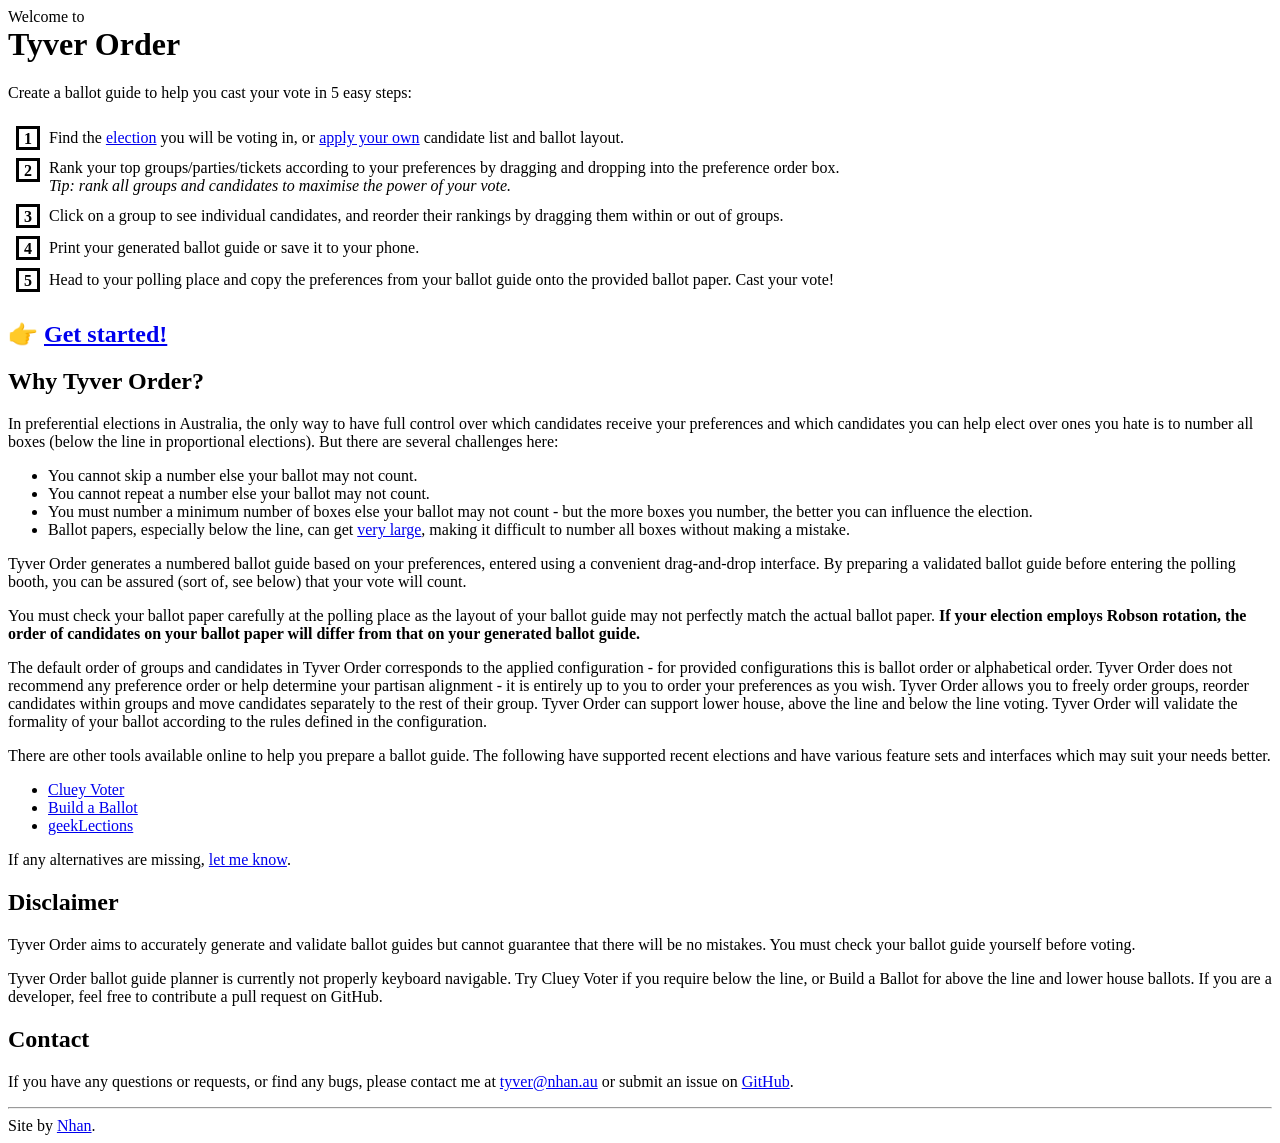
<file: index.html>
<!doctype html>
<html lang="en">
	<head>
		<meta charset="UTF-8" />
		<link rel="icon" type="image/svg+xml" href="/favicon.svg" />
		<meta name="viewport" content="width=device-width, initial-scale=1.0" />
		<meta name="google-site-verification" content="3iZeR4iOMlqM4XPIx0cPII9Qgi6Xg9QOiuwpL_7MFh0" />
		<title>Tyver Order</title>
	</head>

	<body>
		<header>
			Welcome to
			<h1>Tyver Order</h1>
		</header>
		<p>
			Create a ballot guide to help you cast your vote in 5 easy steps:
			<table>
				<tr>
					<th class="box">1</th>
					<td>Find the <a href="/order/elections/">election</a> you will be voting in, or <a href="/order/custom/">apply your own</a> candidate list and ballot layout.</td>
				</tr>
				<tr>
					<th class="box">2</th>
					<td>
						Rank your top groups/parties/tickets according to your preferences by dragging and dropping into the preference order box.<br />
						<em>Tip: rank all groups and candidates to maximise the power of your vote.</em>
					</td>
				</tr>
				<tr>
					<th class="box">3</th>
					<td>Click on a group to see individual candidates, and reorder their rankings by dragging them within or out of groups.</td>
				</tr>
				<tr>
					<th class="box">4</th>
					<td>Print your generated ballot guide or save it to your phone.</td>
				</tr>
				<tr>
					<th class="box">5</th>
					<td>Head to your polling place and copy the preferences from your ballot guide onto the provided ballot paper. Cast your vote!</td>
				</tr>
			</table>
		</p>
		<h2>&#x1F449; <a href="/order/elections">Get started!</a></h2>
		<h2>Why Tyver Order?</h2>
		<p>In preferential elections in Australia, the only way to have full control over which candidates receive your preferences and which candidates you can help elect over ones you hate is to number all boxes (below the line in proportional elections). But there are several challenges here:
			<ul>
				<li>You cannot skip a number else your ballot may not count.</li>
				<li>You cannot repeat a number else your ballot may not count.</li>
				<li>You must number a minimum number of boxes else your ballot may not count - but the more boxes you number, the better you can influence the election.</li>
				<li>Ballot papers, especially below the line, can get <a href="https://antonygreen.com.au/wa-legislative-council-reform-how-many-preferences-should-be-completed/">very large</a>, making it difficult to number all boxes without making a mistake.</li>
			</ul>
		Tyver Order generates a numbered ballot guide based on your preferences, entered using a convenient drag-and-drop interface. By preparing a validated ballot guide before entering the polling booth, you can be assured (sort of, see below) that your vote will count.</p>
		<p>You must check your ballot paper carefully at the polling place as the layout of your ballot guide may not perfectly match the actual ballot paper. <strong>If your election employs Robson rotation, the order of candidates on your ballot paper will differ from that on your generated ballot guide.</strong></p>
		<p>The default order of groups and candidates in Tyver Order corresponds to the applied configuration - for provided configurations this is ballot order or alphabetical order. Tyver Order does not recommend any preference order or help determine your partisan alignment - it is entirely up to you to order your preferences as you wish. Tyver Order allows you to freely order groups, reorder candidates within groups and move candidates separately to the rest of their group. Tyver Order can support lower house, above the line and below the line voting. Tyver Order will validate the formality of your ballot according to the rules defined in the configuration.</p>
		<p>There are other tools available online to help you prepare a ballot guide. The following have supported recent elections and have various feature sets and interfaces which may suit your needs better.
			<ul>
				<li><a href="https://clueyvoter.com/">Cluey Voter</a></li>
				<li><a href="https://buildaballot.org.au/">Build a Ballot</a></li>
				<li><a href="https://blog.geeklections.com.au/how-to-vote/">geekLections</a></li>
			</ul>
		If any alternatives are missing, <a href="mailto:tyver@nhan.au">let me know</a>.</p>
		<h2>Disclaimer</h2>
		<p>Tyver Order aims to accurately generate and validate ballot guides but cannot guarantee that there will be no mistakes. You must check your ballot guide yourself before voting.</p>
		<p>Tyver Order ballot guide planner is currently not properly keyboard navigable. Try Cluey Voter if you require below the line, or Build a Ballot for above the line and lower house ballots. If you are a developer, feel free to contribute a pull request on GitHub.</p>
		<h2>Contact</h2>
		<p>If you have any questions or requests, or find any bugs, please contact me at <a href="mailto:tyver@nhan.au">tyver@nhan.au</a> or submit an issue on <a href="https://github.com/Tyver-Voter/order/">GitHub</a>.</p>
		<footer><hr />Site by <a href="https://nhan.au">Nhan</a>.</footer>
	</body>

	<style>
		h1 {
			margin-top: 0;
		}

		.box {
			display: inline-block;
			border: solid;
			height: 1em;
			width: 1em;
			text-align: center;
		}

		table {
			border-spacing: 0.5em;
		}
	</style>
</html>
</file>
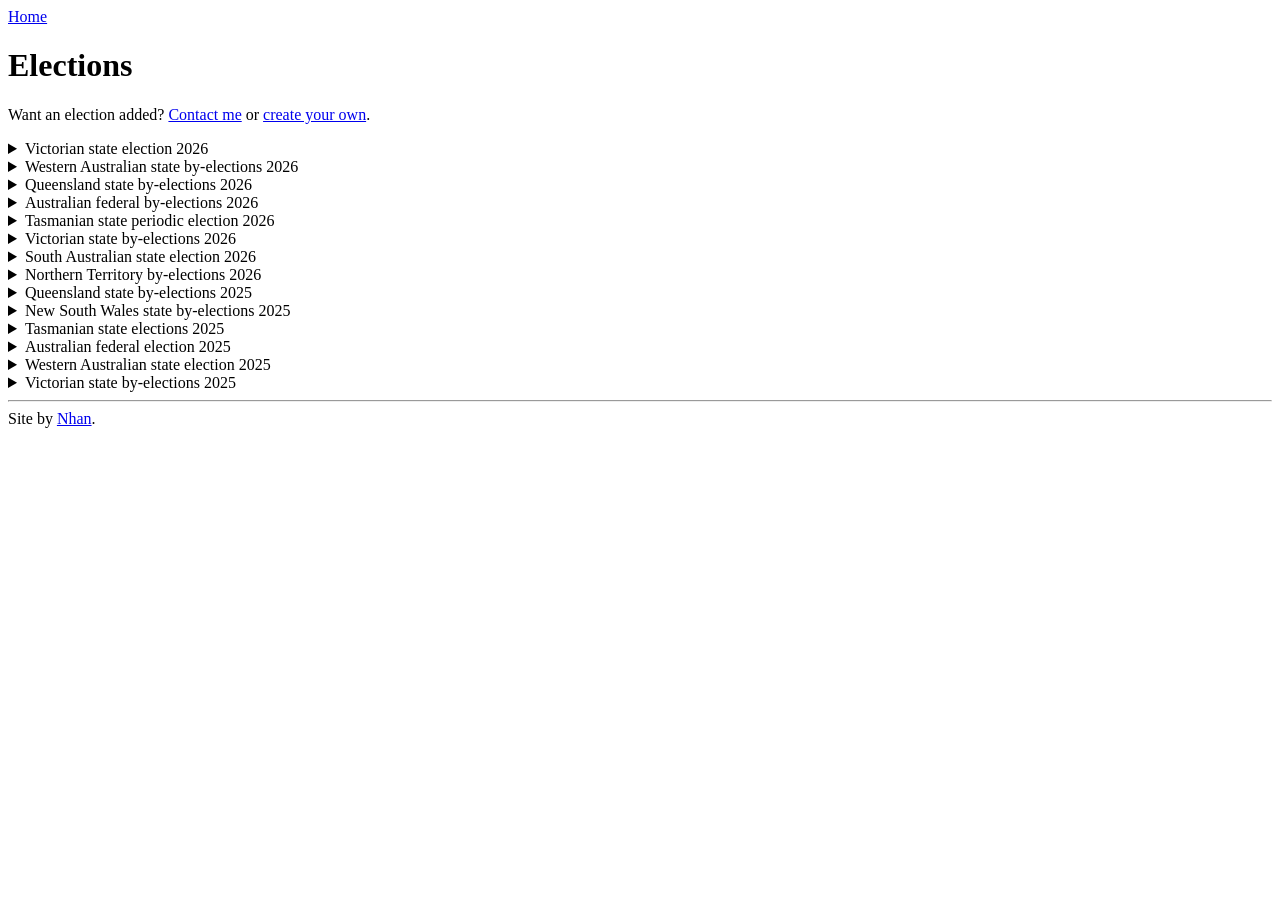
<file: elections.html>
<!doctype html>
<html lang="en">
	<head>
		<meta charset="UTF-8" />
		<link rel="icon" type="image/svg+xml" href="/favicon.svg" />
		<meta name="viewport" content="width=device-width, initial-scale=1.0" />
		<title>Elections | Tyver Order</title>
	</head>

	<body>
		<a href="/order/">Home</a>
		<h1>Elections</h1>
		<p>Want an election added? <a href="mailto:tyver@nhan.au">Contact me</a> or <a href="/order/custom/">create your own</a>.</p>
		<details>
			<summary>Victorian state election 2026</summary>
			<ul>
				<details>
					<summary>Legislative Council (upper house)</summary>
					<ul>
						<details>
							<summary>Above the line</summary>
							<ul>
								<a href="/order/elections/vic/2026/eastern-victoria/atl/">Eastern Victoria</a><br />
								<a href="/order/elections/vic/2026/north-eastern-metropolitan/atl/">North-Eastern Metropolitan</a><br />
								<a href="/order/elections/vic/2026/northern-metropolitan/atl/">Northern Metropolitan</a><br />
								<a href="/order/elections/vic/2026/northern-victoria/atl/">Northern Victoria</a><br />
								<a href="/order/elections/vic/2026/south-eastern-metropolitan/atl/">South-Eastern Metropolitan</a><br />
								<a href="/order/elections/vic/2026/southern-metropolitan/atl/">Southern Metropolitan</a><br />
								<a href="/order/elections/vic/2026/western-metropolitan/atl/">Western Metropolitan</a><br />
								<a href="/order/elections/vic/2026/western-victoria/atl/">Western Victoria</a><br />
							</ul>
						</details>
						<details>
							<summary>Below the line</summary>
							<ul>
								<a href="/order/elections/vic/2026/eastern-victoria/btl/">Eastern Victoria</a><br />
								<a href="/order/elections/vic/2026/north-eastern-metropolitan/btl/">North-Eastern Metropolitan</a><br />
								<a href="/order/elections/vic/2026/northern-metropolitan/btl/">Northern Metropolitan</a><br />
								<a href="/order/elections/vic/2026/northern-victoria/btl/">Northern Victoria</a><br />
								<a href="/order/elections/vic/2026/south-eastern-metropolitan/btl/">South-Eastern Metropolitan</a><br />
								<a href="/order/elections/vic/2026/southern-metropolitan/btl/">Southern Metropolitan</a><br />
								<a href="/order/elections/vic/2026/western-metropolitan/btl/">Western Metropolitan</a><br />
								<a href="/order/elections/vic/2026/western-victoria/btl/">Western Victoria</a><br />
							</ul>
						</details>
					</ul>
				</details>
				<details>
					<summary>Legislative Assembly (lower house)</summary>
					<ul>
						<a href="/order/elections/vic/2026/albert-park/">Albert Park</a><br />
						<a href="/order/elections/vic/2026/ashwood/">Ashwood</a><br />
						<a href="/order/elections/vic/2026/bass/">Bass</a><br />
						<a href="/order/elections/vic/2026/bayswater/">Bayswater</a><br />
						<a href="/order/elections/vic/2026/bellarine/">Bellarine</a><br />
						<a href="/order/elections/vic/2026/benambra/">Benambra</a><br />
						<a href="/order/elections/vic/2026/bendigo-east/">Bendigo East</a><br />
						<a href="/order/elections/vic/2026/bendigo-west/">Bendigo West</a><br />
						<a href="/order/elections/vic/2026/bentleigh/">Bentleigh</a><br />
						<a href="/order/elections/vic/2026/berwick/">Berwick</a><br />
						<a href="/order/elections/vic/2026/box-hill/">Box Hill</a><br />
						<a href="/order/elections/vic/2026/brighton/">Brighton</a><br />
						<a href="/order/elections/vic/2026/broadmeadows/">Broadmeadows</a><br />
						<a href="/order/elections/vic/2026/brunswick/">Brunswick</a><br />
						<a href="/order/elections/vic/2026/bulleen/">Bulleen</a><br />
						<a href="/order/elections/vic/2026/bundoora/">Bundoora</a><br />
						<a href="/order/elections/vic/2026/carrum/">Carrum</a><br />
						<a href="/order/elections/vic/2026/caulfield/">Caulfield</a><br />
						<a href="/order/elections/vic/2026/clarinda/">Clarinda</a><br />
						<a href="/order/elections/vic/2026/cranbourne/">Cranbourne</a><br />
						<a href="/order/elections/vic/2026/croydon/">Croydon</a><br />
						<a href="/order/elections/vic/2026/dandenong/">Dandenong</a><br />
						<a href="/order/elections/vic/2026/eildon/">Eildon</a><br />
						<a href="/order/elections/vic/2026/eltham/">Eltham</a><br />
						<a href="/order/elections/vic/2026/essendon/">Essendon</a><br />
						<a href="/order/elections/vic/2026/eureka/">Eureka</a><br />
						<a href="/order/elections/vic/2026/euroa/">Euroa</a><br />
						<a href="/order/elections/vic/2026/evelyn/">Evelyn</a><br />
						<a href="/order/elections/vic/2026/footscray/">Footscray</a><br />
						<a href="/order/elections/vic/2026/frankston/">Frankston</a><br />
						<a href="/order/elections/vic/2026/geelong/">Geelong</a><br />
						<a href="/order/elections/vic/2026/gippsland-east/">Gippsland East</a><br />
						<a href="/order/elections/vic/2026/gippsland-south/">Gippsland South</a><br />
						<a href="/order/elections/vic/2026/glen-waverley/">Glen Waverley</a><br />
						<a href="/order/elections/vic/2026/greenvale/">Greenvale</a><br />
						<a href="/order/elections/vic/2026/hastings/">Hastings</a><br />
						<a href="/order/elections/vic/2026/hawthorn/">Hawthorn</a><br />
						<a href="/order/elections/vic/2026/ivanhoe/">Ivanhoe</a><br />
						<a href="/order/elections/vic/2026/kalkallo/">Kalkallo</a><br />
						<a href="/order/elections/vic/2026/kew/">Kew</a><br />
						<a href="/order/elections/vic/2026/kororoit/">Kororoit</a><br />
						<a href="/order/elections/vic/2026/lara/">Lara</a><br />
						<a href="/order/elections/vic/2026/laverton/">Laverton</a><br />
						<a href="/order/elections/vic/2026/lowan/">Lowan</a><br />
						<a href="/order/elections/vic/2026/macedon/">Macedon</a><br />
						<a href="/order/elections/vic/2026/malvern/">Malvern</a><br />
						<a href="/order/elections/vic/2026/melbourne/">Melbourne</a><br />
						<a href="/order/elections/vic/2026/melton/">Melton</a><br />
						<a href="/order/elections/vic/2026/mildura/">Mildura</a><br />
						<a href="/order/elections/vic/2026/mill-park/">Mill Park</a><br />
						<a href="/order/elections/vic/2026/monbulk/">Monbulk</a><br />
						<a href="/order/elections/vic/2026/mordialloc/">Mordialloc</a><br />
						<a href="/order/elections/vic/2026/mornington/">Mornington</a><br />
						<a href="/order/elections/vic/2026/morwell/">Morwell</a><br />
						<a href="/order/elections/vic/2026/mulgrave/">Mulgrave</a><br />
						<a href="/order/elections/vic/2026/murray-plains/">Murray Plains</a><br />
						<a href="/order/elections/vic/2026/narracan/">Narracan</a><br />
						<a href="/order/elections/vic/2026/narre-warren-north/">Narre Warren North</a><br />
						<a href="/order/elections/vic/2026/narre-warren-south/">Narre Warren South</a><br />
						<a href="/order/elections/vic/2026/nepean/">Nepean</a><br />
						<a href="/order/elections/vic/2026/niddrie/">Niddrie</a><br />
						<a href="/order/elections/vic/2026/northcote/">Northcote</a><br />
						<a href="/order/elections/vic/2026/oakleigh/">Oakleigh</a><br />
						<a href="/order/elections/vic/2026/ovens-valley/">Ovens Valley</a><br />
						<a href="/order/elections/vic/2026/pakenham/">Pakenham</a><br />
						<a href="/order/elections/vic/2026/pascoe-vale/">Pascoe Vale</a><br />
						<a href="/order/elections/vic/2026/point-cook/">Point Cook</a><br />
						<a href="/order/elections/vic/2026/polwarth/">Polwarth</a><br />
						<a href="/order/elections/vic/2026/prahran/">Prahran</a><br />
						<a href="/order/elections/vic/2026/preston/">Preston</a><br />
						<a href="/order/elections/vic/2026/richmond/">Richmond</a><br />
						<a href="/order/elections/vic/2026/ringwood/">Ringwood</a><br />
						<a href="/order/elections/vic/2026/ripon/">Ripon</a><br />
						<a href="/order/elections/vic/2026/rowville/">Rowville</a><br />
						<a href="/order/elections/vic/2026/sandringham/">Sandringham</a><br />
						<a href="/order/elections/vic/2026/shepparton/">Shepparton</a><br />
						<a href="/order/elections/vic/2026/south-barwon/">South Barwon</a><br />
						<a href="/order/elections/vic/2026/south-west-coast/">South-West Coast</a><br />
						<a href="/order/elections/vic/2026/st-albans/">St Albans</a><br />
						<a href="/order/elections/vic/2026/sunbury/">Sunbury</a><br />
						<a href="/order/elections/vic/2026/sydenham/">Sydenham</a><br />
						<a href="/order/elections/vic/2026/tarneit/">Tarneit</a><br />
						<a href="/order/elections/vic/2026/thomastown/">Thomastown</a><br />
						<a href="/order/elections/vic/2026/warrandyte/">Warrandyte</a><br />
						<a href="/order/elections/vic/2026/wendouree/">Wendouree</a><br />
						<a href="/order/elections/vic/2026/werribee/">Werribee</a><br />
						<a href="/order/elections/vic/2026/williamstown/">Williamstown</a><br />
						<a href="/order/elections/vic/2026/yan-yean/">Yan Yean</a><br />
					</ul>
				</details>
			</ul>
		</details>
		<details>
			<summary>Western Australian state by-elections 2026</summary>
			<ul>
				<a href="/order/elections/wa/2026/by/secret-harbour/">Secret Harbour</a>
			</ul>
		</details>
		<details>
			<summary>Queensland state by-elections 2026</summary>
			<ul>
				<a href="/order/elections/qld/2026/by/stafford/">Stafford</a>
			</ul>
		</details>
		<details>
			<summary>Australian federal by-elections 2026</summary>
			<ul>
				<a href="/order/elections/aus/2026/by/farrer/">Farrer</a>
			</ul>
		</details>
		<details>
			<summary>Tasmanian state periodic election 2026</summary>
			<ul>
				<details>
					<summary>Legislative Council (upper house)</summary>
					<ul>
						<a href="/order/elections/tas/2026/huon/">Huon</a><br />
						<a href="/order/elections/tas/2026/rosevears/">Rosevears</a>
					</ul>
				</details>
			</ul>
		</details>
		<details>
			<summary>Victorian state by-elections 2026</summary>
			<ul>
				<a href="/order/elections/vic/2026/by/nepean/">Nepean</a>
			</ul>
		</details>
		<details>
			<summary>South Australian state election 2026</summary>
			<ul>
				<details>
					<summary>Legislative Council (upper house)</summary>
					<ul>
						<a href="/order/elections/sa/2026/atl/">Above the line</a><br />
						<a href="/order/elections/sa/2026/btl/">Below the line</a>
					</ul>
				</details>
				<details>
					<summary>House of Assembly (lower house)</summary>
					<ul>
						<a href="/order/elections/sa/2026/adelaide/">Adelaide</a><br />
						<a href="/order/elections/sa/2026/badcoe/">Badcoe</a><br />
						<a href="/order/elections/sa/2026/black/">Black</a><br />
						<a href="/order/elections/sa/2026/bragg/">Bragg</a><br />
						<a href="/order/elections/sa/2026/chaffey/">Chaffey</a><br />
						<a href="/order/elections/sa/2026/cheltenham/">Cheltenham</a><br />
						<a href="/order/elections/sa/2026/colton/">Colton</a><br />
						<a href="/order/elections/sa/2026/croydon/">Croydon</a><br />
						<a href="/order/elections/sa/2026/davenport/">Davenport</a><br />
						<a href="/order/elections/sa/2026/dunstan/">Dunstan</a><br />
						<a href="/order/elections/sa/2026/elder/">Elder</a><br />
						<a href="/order/elections/sa/2026/elizabeth/">Elizabeth</a><br />
						<a href="/order/elections/sa/2026/enfield/">Enfield</a><br />
						<a href="/order/elections/sa/2026/finniss/">Finniss</a><br />
						<a href="/order/elections/sa/2026/flinders/">Flinders</a><br />
						<a href="/order/elections/sa/2026/florey/">Florey</a><br />
						<a href="/order/elections/sa/2026/gibson/">Gibson</a><br />
						<a href="/order/elections/sa/2026/giles/">Giles</a><br />
						<a href="/order/elections/sa/2026/hammond/">Hammond</a><br />
						<a href="/order/elections/sa/2026/hartley/">Hartley</a><br />
						<a href="/order/elections/sa/2026/heysen/">Heysen</a><br />
						<a href="/order/elections/sa/2026/hurtle-vale/">Hurtle Vale</a><br />
						<a href="/order/elections/sa/2026/kaurna/">Kaurna</a><br />
						<a href="/order/elections/sa/2026/kavel/">Kavel</a><br />
						<a href="/order/elections/sa/2026/king/">King</a><br />
						<a href="/order/elections/sa/2026/lee/">Lee</a><br />
						<a href="/order/elections/sa/2026/light/">Light</a><br />
						<a href="/order/elections/sa/2026/mackillop/">MacKillop</a><br />
						<a href="/order/elections/sa/2026/mawson/">Mawson</a><br />
						<a href="/order/elections/sa/2026/morialta/">Morialta</a><br />
						<a href="/order/elections/sa/2026/morphett/">Morphett</a><br />
						<a href="/order/elections/sa/2026/mount-gambier/">Mount Gambier</a><br />
						<a href="/order/elections/sa/2026/narungga/">Narungga</a><br />
						<a href="/order/elections/sa/2026/newland/">Newland</a><br />
						<a href="/order/elections/sa/2026/ngadjuri/">Ngadjuri</a><br />
						<a href="/order/elections/sa/2026/playford/">Playford</a><br />
						<a href="/order/elections/sa/2026/port-adelaide/">Port Adelaide</a><br />
						<a href="/order/elections/sa/2026/ramsay/">Ramsay</a><br />
						<a href="/order/elections/sa/2026/reynell/">Reynell</a><br />
						<a href="/order/elections/sa/2026/schubert/">Schubert</a><br />
						<a href="/order/elections/sa/2026/stuart/">Stuart</a><br />
						<a href="/order/elections/sa/2026/taylor/">Taylor</a><br />
						<a href="/order/elections/sa/2026/torrens/">Torrens</a><br />
						<a href="/order/elections/sa/2026/unley/">Unley</a><br />
						<a href="/order/elections/sa/2026/waite/">Waite</a><br />
						<a href="/order/elections/sa/2026/west-torrens/">West Torrens</a><br />
						<a href="/order/elections/sa/2026/wright/">Wright</a><br />
					</ul>
				</details>
			</ul>
		</details>
		<details>
			<summary>Northern Territory by-elections 2026</summary>
			<ul>
				<a href="/order/elections/nt/2026/by/nightcliff/">Nightcliff</a>
			</ul>
		</details>
		<details>
			<summary>Queensland state by-elections 2025</summary>
			<ul>
				<a href="/order/elections/qld/2025/by/hinchinbrook/">Hinchinbrook</a>
			</ul>
		</details>
		<details>
			<summary>New South Wales state by-elections 2025</summary>
			<ul>
				<a href="/order/elections/nsw/2025/by/port-macquarie/">Port Macquarie</a><br />
				<a href="/order/elections/nsw/2025/by/kiama/">Kiama</a><br />
			</ul>
		</details>
		<details>
			<summary>Tasmanian state elections 2025</summary>
			<ul>
				<details>
					<summary>Legislative Council (upper house)</summary>
					<ul>
						<a href="/order/elections/tas/2025/montgomery/">Montgomery</a><br />
						<a href="/order/elections/tas/2025/nelson/">Nelson</a><br />
						<a href="/order/elections/tas/2025/pembroke/">Pembroke</a><br />
					</ul>
				</details>
				<details>
					<summary>House of Assembly (lower house)</summary>
					<ul>
						<a href="/order/elections/tas/2025/bass/">Bass</a><br />
						<a href="/order/elections/tas/2025/braddon/">Braddon</a><br />
						<a href="/order/elections/tas/2025/clark/">Clark</a><br />
						<a href="/order/elections/tas/2025/franklin/">Franklin</a><br />
						<a href="/order/elections/tas/2025/lyons/">Lyons</a><br />
					</ul>
				</details>
			</ul>
		</details>
		<details>
			<summary>Australian federal election 2025</summary>
			<ul>
				<details>
					<summary>Senate (upper house)</summary>
					<ul>
						<details>
							<summary>Above the line</summary>
							<ul>
								<a href="/order/elections/aus/2025/act/atl/">Australian Capital Territory</a><br />
								<a href="/order/elections/aus/2025/nsw/atl/">New South Wales</a><br />
								<a href="/order/elections/aus/2025/nt/atl/">Northern Territory</a><br />
								<a href="/order/elections/aus/2025/qld/atl/">Queensland</a><br />
								<a href="/order/elections/aus/2025/sa/atl/">South Australia</a><br />
								<a href="/order/elections/aus/2025/tas/atl/">Tasmania</a><br />
								<a href="/order/elections/aus/2025/vic/atl/">Victoria</a><br />
								<a href="/order/elections/aus/2025/wa/atl/">Western Australia</a><br />
							</ul>
						</details>
						<details>
							<summary>Below the line</summary>
							<ul>
								<a href="/order/elections/aus/2025/act/btl/">Australian Capital Territory</a><br />
								<a href="/order/elections/aus/2025/nsw/btl/">New South Wales</a><br />
								<a href="/order/elections/aus/2025/nt/btl/">Northern Territory</a><br />
								<a href="/order/elections/aus/2025/qld/btl/">Queensland</a><br />
								<a href="/order/elections/aus/2025/sa/btl/">South Australia</a><br />
								<a href="/order/elections/aus/2025/tas/btl/">Tasmania</a><br />
								<a href="/order/elections/aus/2025/vic/btl/">Victoria</a><br />
								<a href="/order/elections/aus/2025/wa/btl/">Western Australia</a><br />
							</ul>
						</details>
					</ul>
				</details>
				<details>
					<summary>House of Representatives (lower house)</summary>
					<ul>
						<details>
							<summary>Australian Capital Territory</summary>
							<ul>
								<a href="/order/elections/aus/2025/bean/">Bean</a><br />
								<a href="/order/elections/aus/2025/canberra/">Canberra</a><br />
								<a href="/order/elections/aus/2025/fenner/">Fenner</a><br />
							</ul>
						</details>
						<details>
							<summary>New South Wales</summary>
							<ul>
								<a href="/order/elections/aus/2025/banks/">Banks</a><br />
								<a href="/order/elections/aus/2025/barton/">Barton</a><br />
								<a href="/order/elections/aus/2025/bennelong/">Bennelong</a><br />
								<a href="/order/elections/aus/2025/berowra/">Berowra</a><br />
								<a href="/order/elections/aus/2025/blaxland/">Blaxland</a><br />
								<a href="/order/elections/aus/2025/bradfield/">Bradfield</a><br />
								<a href="/order/elections/aus/2025/calare/">Calare</a><br />
								<a href="/order/elections/aus/2025/chifley/">Chifley</a><br />
								<a href="/order/elections/aus/2025/cook/">Cook</a><br />
								<a href="/order/elections/aus/2025/cowper/">Cowper</a><br />
								<a href="/order/elections/aus/2025/cunningham/">Cunningham</a><br />
								<a href="/order/elections/aus/2025/dobell/">Dobell</a><br />
								<a href="/order/elections/aus/2025/eden-monaro/">Eden-Monaro</a><br />
								<a href="/order/elections/aus/2025/farrer/">Farrer</a><br />
								<a href="/order/elections/aus/2025/fowler/">Fowler</a><br />
								<a href="/order/elections/aus/2025/gilmore/">Gilmore</a><br />
								<a href="/order/elections/aus/2025/grayndler/">Grayndler</a><br />
								<a href="/order/elections/aus/2025/greenway/">Greenway</a><br />
								<a href="/order/elections/aus/2025/hughes/">Hughes</a><br />
								<a href="/order/elections/aus/2025/hume/">Hume</a><br />
								<a href="/order/elections/aus/2025/hunter/">Hunter</a><br />
								<a href="/order/elections/aus/2025/kingsford-smith/">Kingsford Smith</a><br />
								<a href="/order/elections/aus/2025/lindsay/">Lindsay</a><br />
								<a href="/order/elections/aus/2025/lyne/">Lyne</a><br />
								<a href="/order/elections/aus/2025/macarthur/">Macarthur</a><br />
								<a href="/order/elections/aus/2025/mackellar/">Mackellar</a><br />
								<a href="/order/elections/aus/2025/macquarie/">Macquarie</a><br />
								<a href="/order/elections/aus/2025/mcmahon/">McMahon</a><br />
								<a href="/order/elections/aus/2025/mitchell/">Mitchell</a><br />
								<a href="/order/elections/aus/2025/new-england/">New England</a><br />
								<a href="/order/elections/aus/2025/newcastle/">Newcastle</a><br />
								<a href="/order/elections/aus/2025/page/">Page</a><br />
								<a href="/order/elections/aus/2025/parkes/">Parkes</a><br />
								<a href="/order/elections/aus/2025/parramatta/">Parramatta</a><br />
								<a href="/order/elections/aus/2025/paterson/">Paterson</a><br />
								<a href="/order/elections/aus/2025/reid/">Reid</a><br />
								<a href="/order/elections/aus/2025/richmond/">Richmond</a><br />
								<a href="/order/elections/aus/2025/riverina/">Riverina</a><br />
								<a href="/order/elections/aus/2025/robertson/">Robertson</a><br />
								<a href="/order/elections/aus/2025/shortland/">Shortland</a><br />
								<a href="/order/elections/aus/2025/sydney/">Sydney</a><br />
								<a href="/order/elections/aus/2025/warringah/">Warringah</a><br />
								<a href="/order/elections/aus/2025/watson/">Watson</a><br />
								<a href="/order/elections/aus/2025/wentworth/">Wentworth</a><br />
								<a href="/order/elections/aus/2025/werriwa/">Werriwa</a><br />
								<a href="/order/elections/aus/2025/whitlam/">Whitlam</a><br />
							</ul>
						</details>
						<details>
							<summary>Northern Territory</summary>
							<ul>
								<a href="/order/elections/aus/2025/lingiari/">Lingiari</a><br />
								<a href="/order/elections/aus/2025/solomon/">Solomon</a><br />
							</ul>
						</details>
						<details>
							<summary>Queensland</summary>
							<ul>
								<a href="/order/elections/aus/2025/blair/">Blair</a><br />
								<a href="/order/elections/aus/2025/bonner/">Bonner</a><br />
								<a href="/order/elections/aus/2025/bowman/">Bowman</a><br />
								<a href="/order/elections/aus/2025/brisbane/">Brisbane</a><br />
								<a href="/order/elections/aus/2025/capricornia/">Capricornia</a><br />
								<a href="/order/elections/aus/2025/dawson/">Dawson</a><br />
								<a href="/order/elections/aus/2025/dickson/">Dickson</a><br />
								<a href="/order/elections/aus/2025/fadden/">Fadden</a><br />
								<a href="/order/elections/aus/2025/fairfax/">Fairfax</a><br />
								<a href="/order/elections/aus/2025/fisher/">Fisher</a><br />
								<a href="/order/elections/aus/2025/flynn/">Flynn</a><br />
								<a href="/order/elections/aus/2025/forde/">Forde</a><br />
								<a href="/order/elections/aus/2025/griffith/">Griffith</a><br />
								<a href="/order/elections/aus/2025/groom/">Groom</a><br />
								<a href="/order/elections/aus/2025/herbert/">Herbert</a><br />
								<a href="/order/elections/aus/2025/hinkler/">Hinkler</a><br />
								<a href="/order/elections/aus/2025/kennedy/">Kennedy</a><br />
								<a href="/order/elections/aus/2025/leichhardt/">Leichhardt</a><br />
								<a href="/order/elections/aus/2025/lilley/">Lilley</a><br />
								<a href="/order/elections/aus/2025/longman/">Longman</a><br />
								<a href="/order/elections/aus/2025/maranoa/">Maranoa</a><br />
								<a href="/order/elections/aus/2025/mcpherson/">McPherson</a><br />
								<a href="/order/elections/aus/2025/moncrieff/">Moncrieff</a><br />
								<a href="/order/elections/aus/2025/moreton/">Moreton</a><br />
								<a href="/order/elections/aus/2025/oxley/">Oxley</a><br />
								<a href="/order/elections/aus/2025/petrie/">Petrie</a><br />
								<a href="/order/elections/aus/2025/rankin/">Rankin</a><br />
								<a href="/order/elections/aus/2025/ryan/">Ryan</a><br />
								<a href="/order/elections/aus/2025/wide-bay/">Wide Bay</a><br />
								<a href="/order/elections/aus/2025/wright/">Wright</a><br />
							</ul>
						</details>
						<details>
							<summary>South Australia</summary>
							<ul>
								<a href="/order/elections/aus/2025/adelaide/">Adelaide</a><br />
								<a href="/order/elections/aus/2025/barker/">Barker</a><br />
								<a href="/order/elections/aus/2025/boothby/">Boothby</a><br />
								<a href="/order/elections/aus/2025/grey/">Grey</a><br />
								<a href="/order/elections/aus/2025/hindmarsh/">Hindmarsh</a><br />
								<a href="/order/elections/aus/2025/kingston/">Kingston</a><br />
								<a href="/order/elections/aus/2025/makin/">Makin</a><br />
								<a href="/order/elections/aus/2025/mayo/">Mayo</a><br />
								<a href="/order/elections/aus/2025/spence/">Spence</a><br />
								<a href="/order/elections/aus/2025/sturt/">Sturt</a><br />
							</ul>
						</details>
						<details>
							<summary>Tasmania</summary>
							<ul>
								<a href="/order/elections/aus/2025/bass/">Bass</a><br />
								<a href="/order/elections/aus/2025/braddon/">Braddon</a><br />
								<a href="/order/elections/aus/2025/clark/">Clark</a><br />
								<a href="/order/elections/aus/2025/franklin/">Franklin</a><br />
								<a href="/order/elections/aus/2025/lyons/">Lyons</a><br />
							</ul>
						</details>
						<details>
							<summary>Victoria</summary>
							<ul>
								<a href="/order/elections/aus/2025/aston/">Aston</a><br />
								<a href="/order/elections/aus/2025/ballarat/">Ballarat</a><br />
								<a href="/order/elections/aus/2025/bendigo/">Bendigo</a><br />
								<a href="/order/elections/aus/2025/bruce/">Bruce</a><br />
								<a href="/order/elections/aus/2025/calwell/">Calwell</a><br />
								<a href="/order/elections/aus/2025/casey/">Casey</a><br />
								<a href="/order/elections/aus/2025/chisholm/">Chisholm</a><br />
								<a href="/order/elections/aus/2025/cooper/">Cooper</a><br />
								<a href="/order/elections/aus/2025/corangamite/">Corangamite</a><br />
								<a href="/order/elections/aus/2025/corio/">Corio</a><br />
								<a href="/order/elections/aus/2025/deakin/">Deakin</a><br />
								<a href="/order/elections/aus/2025/dunkley/">Dunkley</a><br />
								<a href="/order/elections/aus/2025/flinders/">Flinders</a><br />
								<a href="/order/elections/aus/2025/fraser/">Fraser</a><br />
								<a href="/order/elections/aus/2025/gellibrand/">Gellibrand</a><br />
								<a href="/order/elections/aus/2025/gippsland/">Gippsland</a><br />
								<a href="/order/elections/aus/2025/goldstein/">Goldstein</a><br />
								<a href="/order/elections/aus/2025/gorton/">Gorton</a><br />
								<a href="/order/elections/aus/2025/hawke/">Hawke</a><br />
								<a href="/order/elections/aus/2025/holt/">Holt</a><br />
								<a href="/order/elections/aus/2025/hotham/">Hotham</a><br />
								<a href="/order/elections/aus/2025/indi/">Indi</a><br />
								<a href="/order/elections/aus/2025/isaacs/">Isaacs</a><br />
								<a href="/order/elections/aus/2025/jagajaga/">Jagajaga</a><br />
								<a href="/order/elections/aus/2025/kooyong/">Kooyong</a><br />
								<a href="/order/elections/aus/2025/la-trobe/">La Trobe</a><br />
								<a href="/order/elections/aus/2025/lalor/">Lalor</a><br />
								<a href="/order/elections/aus/2025/macnamara/">Macnamara</a><br />
								<a href="/order/elections/aus/2025/mallee/">Mallee</a><br />
								<a href="/order/elections/aus/2025/maribyrnong/">Maribyrnong</a><br />
								<a href="/order/elections/aus/2025/mcewen/">McEwen</a><br />
								<a href="/order/elections/aus/2025/melbourne/">Melbourne</a><br />
								<a href="/order/elections/aus/2025/menzies/">Menzies</a><br />
								<a href="/order/elections/aus/2025/monash/">Monash</a><br />
								<a href="/order/elections/aus/2025/nicholls/">Nicholls</a><br />
								<a href="/order/elections/aus/2025/scullin/">Scullin</a><br />
								<a href="/order/elections/aus/2025/wannon/">Wannon</a><br />
								<a href="/order/elections/aus/2025/wills/">Wills</a><br />
							</ul>
						</details>
						<details>
							<summary>Western Australia</summary>
							<ul>
								<a href="/order/elections/aus/2025/brand/">Brand</a><br />
								<a href="/order/elections/aus/2025/bullwinkel/">Bullwinkel</a><br />
								<a href="/order/elections/aus/2025/burt/">Burt</a><br />
								<a href="/order/elections/aus/2025/canning/">Canning</a><br />
								<a href="/order/elections/aus/2025/cowan/">Cowan</a><br />
								<a href="/order/elections/aus/2025/curtin/">Curtin</a><br />
								<a href="/order/elections/aus/2025/durack/">Durack</a><br />
								<a href="/order/elections/aus/2025/forrest/">Forrest</a><br />
								<a href="/order/elections/aus/2025/fremantle/">Fremantle</a><br />
								<a href="/order/elections/aus/2025/hasluck/">Hasluck</a><br />
								<a href="/order/elections/aus/2025/moore/">Moore</a><br />
								<a href="/order/elections/aus/2025/oconnor/">O'Connor</a><br />
								<a href="/order/elections/aus/2025/pearce/">Pearce</a><br />
								<a href="/order/elections/aus/2025/perth/">Perth</a><br />
								<a href="/order/elections/aus/2025/swan/">Swan</a><br />
								<a href="/order/elections/aus/2025/tangney/">Tangney</a><br />
							</ul>
						</details>
					</ul>
				</details>
			</ul>
		</details>
		<details>
			<summary>Western Australian state election 2025</summary>
			<ul>
				<details>
					<summary>Legislative Council (upper house)</summary>
					<ul>
						<a href="/order/elections/wa/2025/atl/">Above the line</a><br />
						<a href="/order/elections/wa/2025/btl/">Below the line</a>
					</ul>
				</details>
				<details>
					<summary>Legislative Assembly (lower house)</summary>
					<ul>
						<a href="/order/elections/wa/2025/albany/">Albany</a><br />
						<a href="/order/elections/wa/2025/armadale/">Armadale</a><br />
						<a href="/order/elections/wa/2025/balcatta/">Balcatta</a><br />
						<a href="/order/elections/wa/2025/baldivis/">Baldivis</a><br />
						<a href="/order/elections/wa/2025/bassendean/">Bassendean</a><br />
						<a href="/order/elections/wa/2025/bateman/">Bateman</a><br />
						<a href="/order/elections/wa/2025/belmont/">Belmont</a><br />
						<a href="/order/elections/wa/2025/bibra-lake/">Bibra Lake</a><br />
						<a href="/order/elections/wa/2025/bicton/">Bicton</a><br />
						<a href="/order/elections/wa/2025/bunbury/">Bunbury</a><br />
						<a href="/order/elections/wa/2025/butler/">Butler</a><br />
						<a href="/order/elections/wa/2025/cannington/">Cannington</a><br />
						<a href="/order/elections/wa/2025/carine/">Carine</a><br />
						<a href="/order/elections/wa/2025/central-wheatbelt/">Central Wheatbelt</a><br />
						<a href="/order/elections/wa/2025/churchlands/">Churchlands</a><br />
						<a href="/order/elections/wa/2025/cockburn/">Cockburn</a><br />
						<a href="/order/elections/wa/2025/collie-preston/">Collie-Preston</a><br />
						<a href="/order/elections/wa/2025/cottesloe/">Cottesloe</a><br />
						<a href="/order/elections/wa/2025/darling-range/">Darling Range</a><br />
						<a href="/order/elections/wa/2025/dawesville/">Dawesville</a><br />
						<a href="/order/elections/wa/2025/forrestfield/">Forrestfield</a><br />
						<a href="/order/elections/wa/2025/fremantle/">Fremantle</a><br />
						<a href="/order/elections/wa/2025/geraldton/">Geraldton</a><br />
						<a href="/order/elections/wa/2025/girrawheen/">Girrawheen</a><br />
						<a href="/order/elections/wa/2025/hillarys/">Hillarys</a><br />
						<a href="/order/elections/wa/2025/jandakot/">Jandakot</a><br />
						<a href="/order/elections/wa/2025/joondalup/">Joondalup</a><br />
						<a href="/order/elections/wa/2025/kalamunda/">Kalamunda</a><br />
						<a href="/order/elections/wa/2025/kalgoorlie/">Kalgoorlie</a><br />
						<a href="/order/elections/wa/2025/kimberley/">Kimberley</a><br />
						<a href="/order/elections/wa/2025/kingsley/">Kingsley</a><br />
						<a href="/order/elections/wa/2025/kwinana/">Kwinana</a><br />
						<a href="/order/elections/wa/2025/landsdale/">Landsdale</a><br />
						<a href="/order/elections/wa/2025/mandurah/">Mandurah</a><br />
						<a href="/order/elections/wa/2025/maylands/">Maylands</a><br />
						<a href="/order/elections/wa/2025/mid-west/">Mid-West</a><br />
						<a href="/order/elections/wa/2025/midland/">Midland</a><br />
						<a href="/order/elections/wa/2025/mindarie/">Mindarie</a><br />
						<a href="/order/elections/wa/2025/morley/">Morley</a><br />
						<a href="/order/elections/wa/2025/mount-lawley/">Mount Lawley</a><br />
						<a href="/order/elections/wa/2025/murray-wellington/">Murray-Wellington</a><br />
						<a href="/order/elections/wa/2025/nedlands/">Nedlands</a><br />
						<a href="/order/elections/wa/2025/oakford/">Oakford</a><br />
						<a href="/order/elections/wa/2025/perth/">Perth</a><br />
						<a href="/order/elections/wa/2025/pilbara/">Pilbara</a><br />
						<a href="/order/elections/wa/2025/riverton/">Riverton</a><br />
						<a href="/order/elections/wa/2025/rockingham/">Rockingham</a><br />
						<a href="/order/elections/wa/2025/roe/">Roe</a><br />
						<a href="/order/elections/wa/2025/scarborough/">Scarborough</a><br />
						<a href="/order/elections/wa/2025/secret-harbour/">Secret Harbour</a><br />
						<a href="/order/elections/wa/2025/south-perth/">South Perth</a><br />
						<a href="/order/elections/wa/2025/southern-river/">Southern River</a><br />
						<a href="/order/elections/wa/2025/swan-hills/">Swan Hills</a><br />
						<a href="/order/elections/wa/2025/thornlie/">Thornlie</a><br />
						<a href="/order/elections/wa/2025/vasse/">Vasse</a><br />
						<a href="/order/elections/wa/2025/victoria-park/">Victoria Park</a><br />
						<a href="/order/elections/wa/2025/wanneroo/">Wanneroo</a><br />
						<a href="/order/elections/wa/2025/warren-blackwood/">Warren-Blackwood</a><br />
						<a href="/order/elections/wa/2025/west-swan/">West Swan</a><br />
					</ul>
				</details>
			</ul>
		</details>
		<details>
			<summary>Victorian state by-elections 2025</summary>
			<ul>
				<a href="/order/elections/vic/2025/by/prahran/">Prahran</a><br />
				<a href="/order/elections/vic/2025/by/werribee/">Werribee</a><br />
			</ul>
		</details>
		<footer><hr />Site by <a href="https://nhan.au">Nhan</a>.</footer>
	</body>
	<style>
		summary {
			cursor: pointer;
		}

		ul {
			margin-block-start: 0;
		}
	</style>
</html>
</file>
